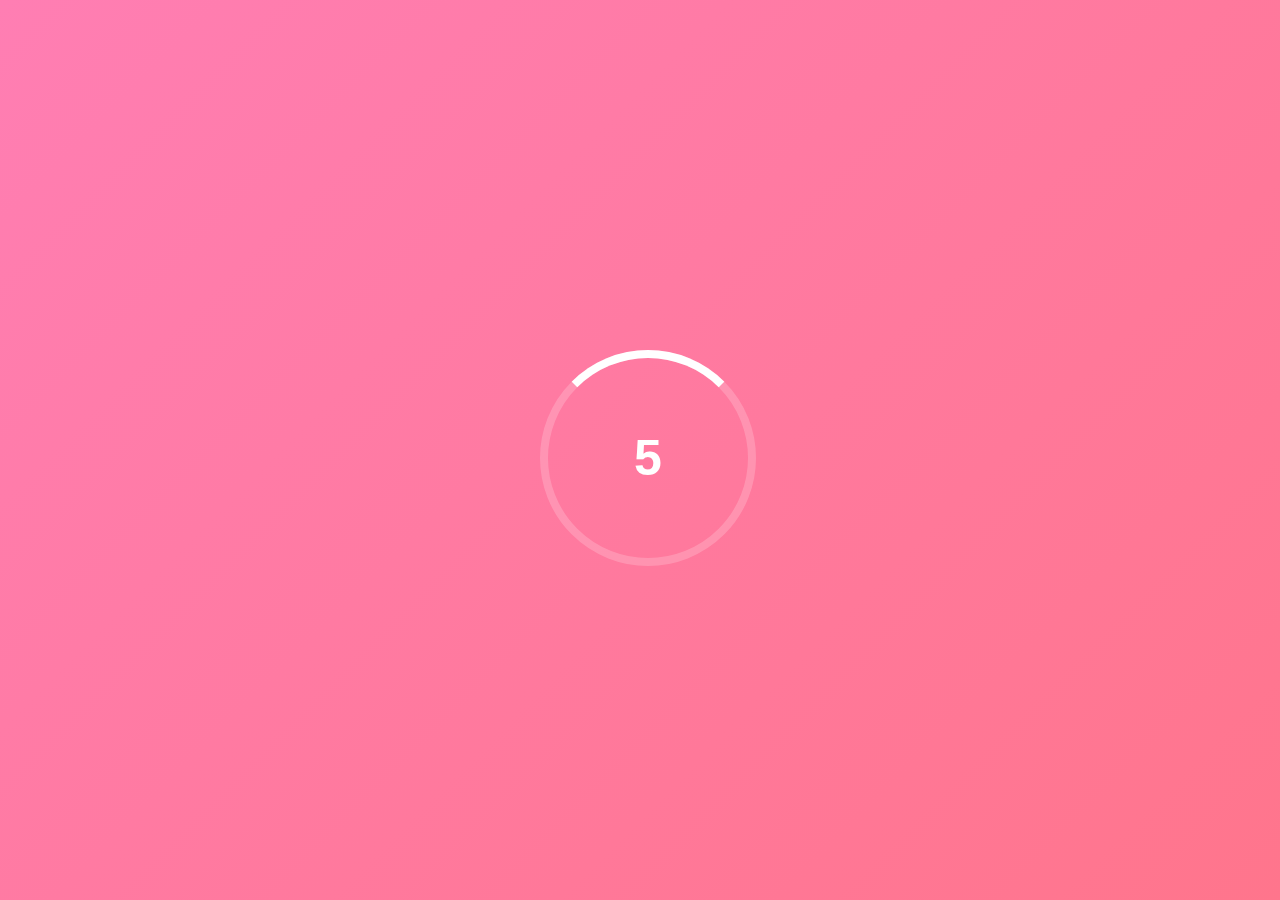
<file: index.html>
<!DOCTYPE html>
<html lang="en">
<head>
    <meta charset="UTF-8">
    <meta name="viewport" content="width=device-width, initial-scale=1.0">
    <title>Countdown Timer</title>
    <style>
        body {
            display: flex;
            justify-content: center;
            align-items: center;
            height: 100vh;
            background: linear-gradient(135deg, #ff7eb3, #ff758c);
            font-family: 'Arial', sans-serif;
            text-align: center;
            margin: 0;
        }

        .container {
            position: relative;
            width: 200px;
            height: 200px;
        }

        .circle {
            width: 200px;
            height: 200px;
            border-radius: 50%;
            border: 8px solid rgba(255, 255, 255, 0.2);
            position: absolute;
            top: 0;
            left: 0;
            display: flex;
            justify-content: center;
            align-items: center;
            font-size: 50px;
            font-weight: bold;
            color: white;
        }

        .progress {
            width: 200px;
            height: 200px;
            border-radius: 50%;
            position: absolute;
            top: 0;
            left: 0;
            border: 8px solid transparent;
            border-top: 8px solid white;
            animation: rotate 5s linear forwards;
        }

        @keyframes rotate {
            from { transform: rotate(0deg); }
            to { transform: rotate(360deg); }
        }
    </style>
</head>
<body>

    <div class="container">
        <div class="progress"></div>
        <div class="circle" id="countdown">5</div>
    </div>

    <script>
        let count = 5;
        let countdownElement = document.getElementById("countdown");

        let timer = setInterval(() => {
            count--;
            countdownElement.innerText = count;

            if (count === 0) {
                clearInterval(timer);
                window.location.href = "newpage.html"; // Redirect to another page
            }
        }, 1000);
    </script>

</body>
</html>
</file>
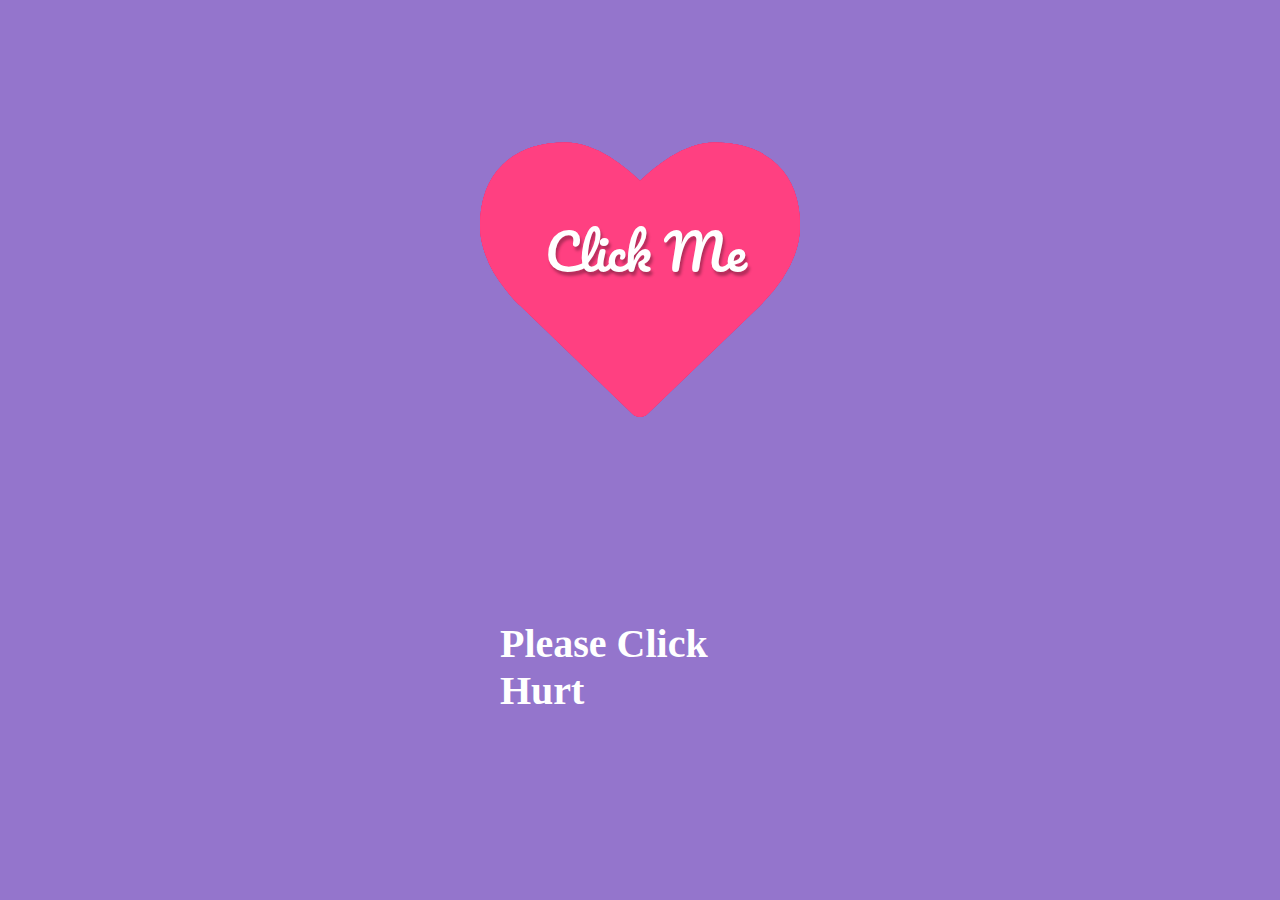
<file: new.html>
<!DOCTYPE html>

<html lang="en">

  <head>
    <meta charset="UTF-8" />
    <meta name="viewport" content="width=device-width, initial-scale=1.0" />
    <title>untoldcoding</title>
    <link rel="stylesheet" href="new.css" />
  </head>
  <body>
    <script
      src="https://code.jquery.com/jquery-3.2.1.min.js"
      integrity="sha256-hwg4gsxgFZhOsEEamdOYGBf13FyQuiTwlAQgxVSNgt4="
      crossorigin="anonymous"
    ></script>
    <link
      href="https://maxcdn.bootstrapcdn.com/font-awesome/4.7.0/css/font-awesome.min.css"
      rel="stylesheet"
      integrity="sha384-wvfXpqpZZVQGK6TAh5PVlGOfQNHSoD2xbE+QkPxCAFlNEevoEH3Sl0sibVcOQVnN"
      crossorigin="anonymous"
    />
    <!-- Happy Valentines day Codepen! -->
    <div class="bgoverlay">
      <div class="container">
        <span class="ico">
          <span class="ico2"></span> <span class="title">Click Me</span>
          <span class="enter"><h1>Please Click Hurt</h1></span>
        </span>
        <div class="endtext">
          <span class="close" title="Restart"><i class="fa fa-times"></i></span>
          <h1>I love you Pushpa</h1>
          <h2>Do you love 💕 me?<h2>
          <h2>Be mine Forever</h2>
          <h3>~MADE BY MOHAN</h3>
        </div>
      </div>
    </div>

    <script src="new.js"></script>
    <script
      src="https://code.jquery.com/jquery-3.2.1.min.js"
      integrity="sha2576-hwg4gsxgFZhOsEEamdOYGBf13FyQuiTwlAQgxVSNgt4="
      crossorigin="anonymous"
    ></script>
  </body>
</html
>
</file>
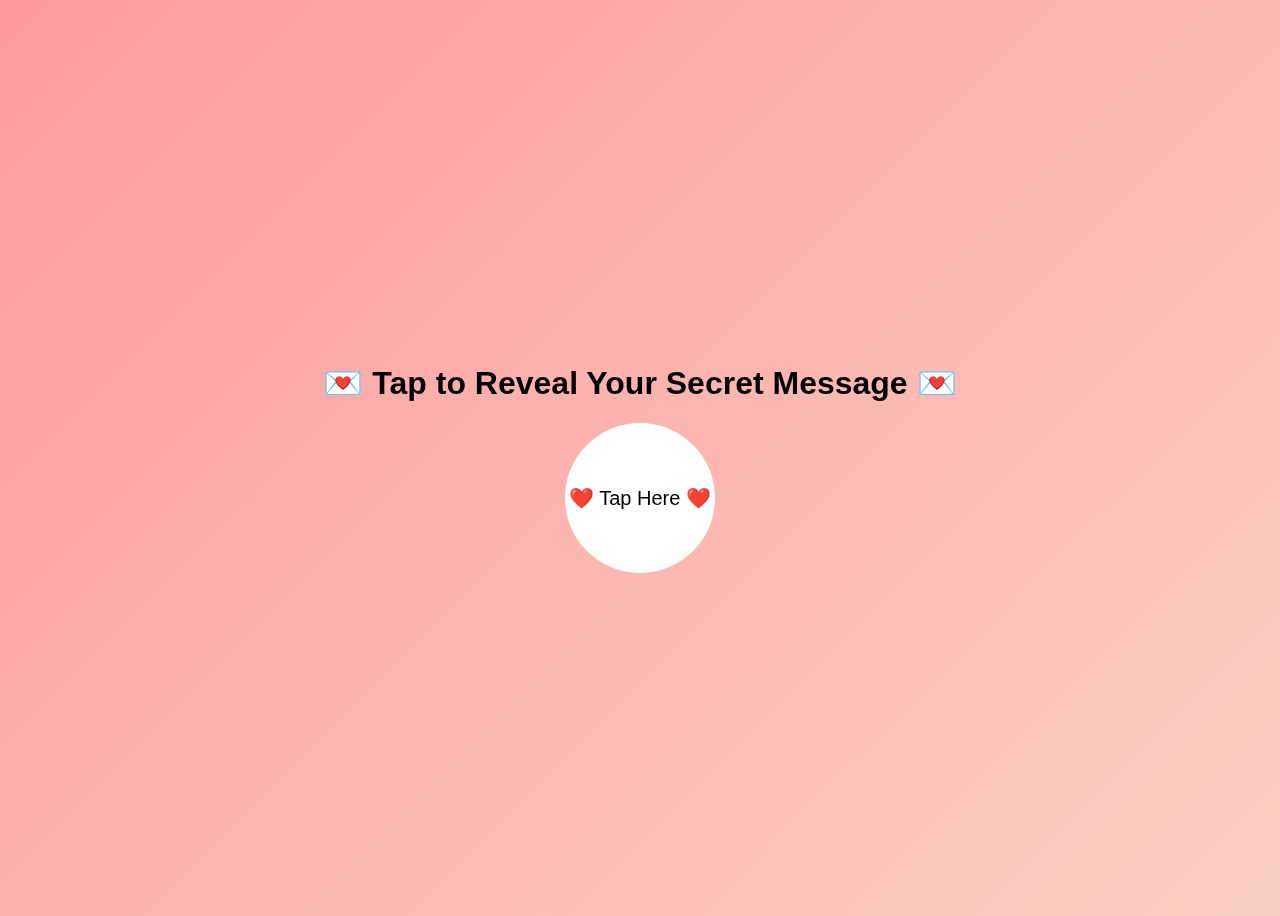
<file: newpage.html>
<!DOCTYPE html>
<html lang="en">
<head>
    <meta charset="UTF-8">
    <meta name="viewport" content="width=device-width, initial-scale=1.0">
    <title>Special Surprise for You ❤️</title>
    <style>
        body {
            text-align: center;
            font-family: 'Arial', sans-serif;
            background: linear-gradient(135deg, #ff9a9e, #fad0c4);
            height: 100vh;
            display: flex;
            flex-direction: column;
            justify-content: center;
            align-items: center;
        }
        .hidden-message {
            display: none;
            font-size: 24px;
            color: white;
            background: rgba(255, 255, 255, 0.2);
            padding: 15px;
            border-radius: 10px;
        }
        .button {
            background: white;
            color: #ff4a6e;
            border: none;
            padding: 10px 20px;
            font-size: 18px;
            border-radius: 20px;
            cursor: pointer;
            margin-top: 20px;
        }
        .button:hover {
            background: #ff4a6e;
            color: white;
        }
        #confetti {
            position: fixed;
            top: 0;
            left: 0;
            width: 100%;
            height: 100%;
            z-index: -1;
        }
    </style>
</head>
<body>

    <h1>💌 Tap to Reveal Your Secret Message 💌</h1>
    <div id="messageBox" onclick="showMessage()" style="width: 150px; height: 150px; background: white; border-radius: 50%; display: flex; justify-content: center; align-items: center; font-size: 20px; cursor: pointer;">
        ❤️ Tap Here ❤️
    </div>
    
    <p class="hidden-message" id="secretMessage">You are the most beautiful thing that ever happened to me! 💖</p>
    <button class="button hidden-message" id="giftButton" onclick="openGift()">🎁 Click to Open Your Gift 🎁</button>

    <canvas id="confetti"></canvas>

    <script>
        function showMessage() {
            document.getElementById("messageBox").style.display = "none";
            document.getElementById("secretMessage").style.display = "block";
            document.getElementById("giftButton").style.display = "block";
            startConfetti();
        }

        function openGift() {
            window.location.href = "special-page.html";  // Redirect to special letter or memory page
        }

        function startConfetti() {
            const confettiCanvas = document.getElementById("confetti");
            const ctx = confettiCanvas.getContext("2d");
            confettiCanvas.width = window.innerWidth;
            confettiCanvas.height = window.innerHeight;

            let particles = [];
            for (let i = 0; i < 100; i++) {
                particles.push({
                    x: Math.random() * confettiCanvas.width,
                    y: Math.random() * confettiCanvas.height,
                    r: Math.random() * 5 + 2,
                    d: Math.random() * 10 + 5
                });
            }

            function drawConfetti() {
                ctx.clearRect(0, 0, confettiCanvas.width, confettiCanvas.height);
                particles.forEach(p => {
                    ctx.beginPath();
                    ctx.arc(p.x, p.y, p.r, 0, Math.PI * 2, false);
                    ctx.fillStyle = `hsl(${Math.random() * 360}, 100%, 70%)`;
                    ctx.fill();
                    p.y += p.d / 2;
                    if (p.y > confettiCanvas.height) p.y = 0;
                });
                requestAnimationFrame(drawConfetti);
            }
            drawConfetti();
        }
    </script>

</body>
</html>
</file>
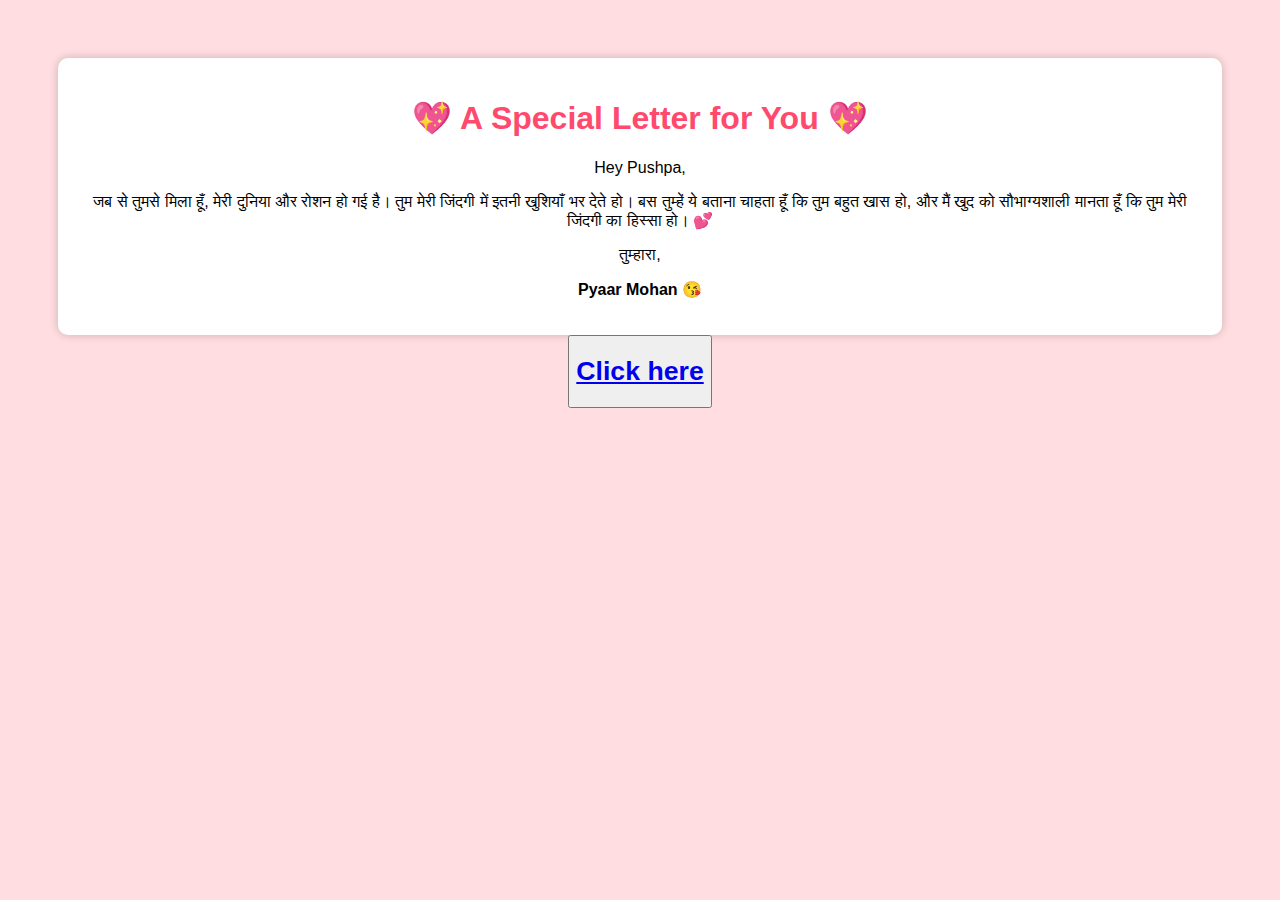
<file: special-page.html>
<!DOCTYPE html>
<html lang="en">
<head>
    <meta charset="UTF-8">
    <meta name="viewport" content="width=device-width, initial-scale=1.0">
    <title>Your Special Gift 🎁</title>
    <style>
        body {
            text-align: center;
            font-family: 'Arial', sans-serif;
            background: #ffdde1;
            padding: 50px;
        }
        .message-box {
            background: white;
            padding: 20px;
            border-radius: 10px;
            box-shadow: 0px 0px 10px rgba(0, 0, 0, 0.2);
        }
        h1 {
            color: #ff4a6e;
        }
    </style>
</head>
<body>

    <div class="message-box">
        <h1>💖 A Special Letter for You 💖</h1>
        <p>Hey Pushpa,</p>
        <p>जब से तुमसे मिला हूँ, मेरी दुनिया और रोशन हो गई है। तुम मेरी जिंदगी में इतनी खुशियाँ भर देते हो। बस तुम्हें ये बताना चाहता हूँ कि तुम बहुत खास हो, और मैं खुद को सौभाग्यशाली मानता हूँ कि तुम मेरी जिंदगी का हिस्सा हो। 💕</p>
        <p>तुम्हारा,</p>
        <p><strong>Pyaar Mohan 😘</strong></p>
    </div>
    <button type="submit"><h1><a href="new.html">Click here</a></h1></button>

</body>
</html>
</file>
<file: new.css>
@import url(https://fonts.googleapis.com/css?family=Pacifico);

body {

  background: url(https://subtlepatterns.com/patterns/noise_lines.png);
  font-family: "Areal", cursive;
  overflow: hidden;
  color: #fff;
}
.bgoverlay {
  background: rgb(103, 58, 183);
  background: rgba(103, 58, 183, 0.7);
  position: absolute;
  top: 0;
  left: 0;
  right: 0;
  bottom: 0;
}
.container {
  position: relative;
  margin: 120px auto 0 auto;
  width: 320px;
}

.ico {
  display: block;
  width: 320px;
  height: 320px;
}
.open .ico {
  animation: open 4s;
  transform: scale(10);
}
.ico .title {
  position: absolute;
  top: 50%;
  left: 50%;
  margin-left: -95px;
  margin-top: -73px;
  z-index: 4;
  font-size: 50px;
  font-family: "Pacifico", cursive;
  color: #fff;
  cursor: pointer;
  text-shadow: 2px 4px 3px rgba(0, 0, 0, 0.3);
}
.open .ico .title {
  opacity: 0;
  transition: all 0.3s ease;
  top: -100px;
}
.ico:before,
.ico:after,
.ico2:before,
.ico2:after {
  position: absolute;
  top: 0;
  left: 0;
}
.ico:before,
.ico:after,
.ico2:before,
.ico2:after {
  display: block;
  font-size: 20em;
  color: #ff4081;
  content: "\f004";
  font-family: FontAwesome;
  text-rendering: auto;
  -webkit-font-smoothing: antialiased;
  -moz-osx-font-smoothing: grayscale;
}
.ico2:before,
.ico2:after {
  color: #e91e63;
}
.ico:before {
  z-index: 3;
}
.ico:after {
  animation: explode 4s infinite;
}

.ico2:before {
  animation: explodeSmall 3s infinite;
}
.ico2:after {
  animation: explodeSmall 2s infinite;
}

.endtext {
  opacity: 0;
  position: absolute;
  top: -100px;
  width: 100%;
}
.open .endtext {
  top: 0;
  opacity: 1;
  animation: show 5s;
}
.endtext .close {
  position: absolute;
  top: 0;
  right: 0;
  cursor: pointer;
  text-shadow: 2px 4px 3px rgba(0, 0, 0, 0.3);
}
.endtext h1,
.endtext h2,
.endtext h3 {
  text-shadow: 2px 4px 3px rgba(0, 0, 0, 0.3);
  text-align: center;
  font-weight: normal;
}
.endtext h1 {
  font-size: 50px;
}
.endtext h2 {
  font-size: 30px;
}
.endtext h3 {
  font-size: 20px;
}

@keyframes explode {
  from {
    transform: scale(1);
    opacity: 1;
  }
  to {
    transform: scale(1.6);
    opacity: 0;
  }
}
@keyframes explodeSmall {
  from {
    transform: scale(1);
    opacity: 1;
  }
  to {
    transform: scale(1.2);
    opacity: 0;
  }
}

@keyframes open {
  from {
    transform: scale(1);
  }
  to {
    transform: scale(10);
  }
}

@keyframes show {
  from {
    opacity: 0;
    top: -100px;
  }
  to {
    opacity: 1;
    top: 0;
  }
}


.enter h1{
  font-size: 40px;
  margin-left: 20px;
  padding-top: 500px;
  color: #fff;
}
</file>
